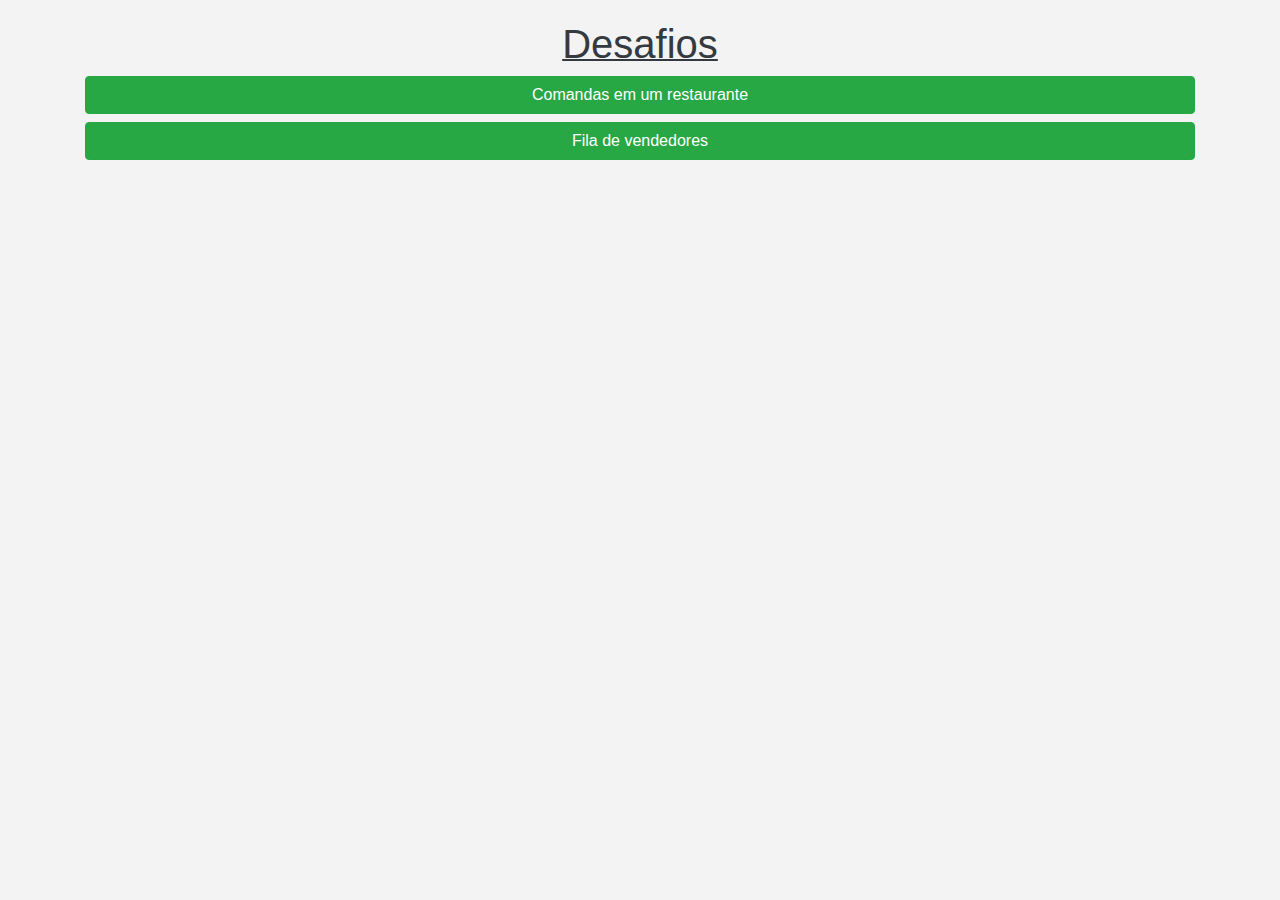
<file: index.html>
<!DOCTYPE html>
<html>
<head>
	<meta charset="utf-8">
	<meta name="viewport" content="width=device-width, initial-scale=1">
	<!-- Chamada de bootstrap-->
	<link rel="stylesheet" href="https://cdn.jsdelivr.net/npm/bootstrap@4.0.0/dist/css/bootstrap.min.css" integrity="sha384-Gn5384xqQ1aoWXA+058RXPxPg6fy4IWvTNh0E263XmFcJlSAwiGgFAW/dAiS6JXm" crossorigin="anonymous">
	<!-- Chamada de css padrão-->
	<link rel="stylesheet" href="./estiloPadrao.css">
	<!-- Chamada de icone-->
	<link rel="icon" type="imagem/png" href="./icone.png" />
	<!-- Chamada de titulo-->
	<title>Desafios</title>
</head>
<style>
	
</style>
<body>
	<div class="container" id="conteudo">
		<h1 id="textTitulo"> Desafios </h1>
		<a class="btn btn-success btn-block" class="text-light" href='https://viniciusverasoliveira.github.io/Desafios/Comandas/Resolucao.html'>Comandas em um restaurante</a>	
		<a class="btn btn-success btn-block" class="text-light" href='https://viniciusverasoliveira.github.io/Desafios/Fila_de_Vendedores/Resolucao.html'>Fila de vendedores</a>
	</div>
</body>
</html>
</file>
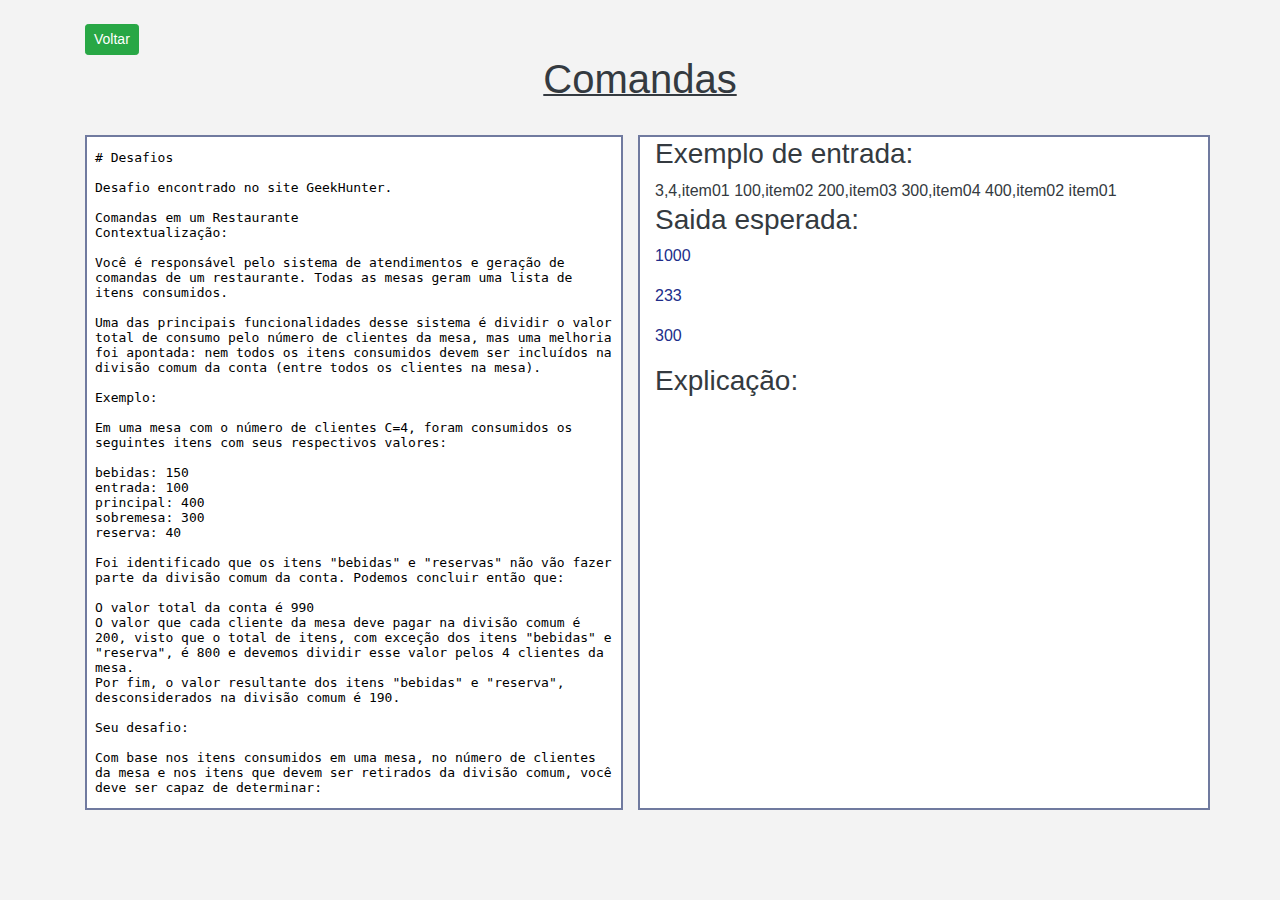
<file: Comandas/Resolucao.html>
<!DOCTYPE html>
<html>
<head>
	<meta charset="utf-8">
	<meta name="viewport" content="width=device-width, initial-scale=1">
	
	<!-- Chamada de bootstrap-->
	<link rel="stylesheet" href="https://cdn.jsdelivr.net/npm/bootstrap@4.0.0/dist/css/bootstrap.min.css" integrity="sha384-Gn5384xqQ1aoWXA+058RXPxPg6fy4IWvTNh0E263XmFcJlSAwiGgFAW/dAiS6JXm" crossorigin="anonymous">
	<!-- Chamada de css padrão-->
	<link rel="stylesheet" href="../estiloPadrao.css">
	<!-- Chamada de icone-->
	<link rel="icon" type="imagem/png" href="../icone.png" />
	<!-- Chamada de titulo-->
	<title>Desafio - Comanda</title>
</head>
<body>
<br>
  	<div class="container">
	  	<div class="row">
	  		<div class="col"> 
	  			<a class="btn btn-success btn-sm" class="text-light" href='https://viniciusverasoliveira.github.io/Desafios/'>Voltar</a>
	  		</div>
	  	</div>
	  	<div class="d-flex justify-content-center"> 
	  		<h1 id="textTitulo">Comandas</h1>
	  	</div>
		<br>
	  	<div class="row">
	  		<div class="col">
	  			<iframe src="README.md" id="textResumo"></iframe>
	  		</div>
	  		<div class="col" id="textResolucao">
	  			<div>
	  				<h3>Exemplo de entrada: </h3>
	  				<span id="entrada"></span>
	  			<br>
	  				<h3>Saida esperada: </h3>
	  				<p id="saidaL1" class="resposta"></p> 
	  				<p id="saidaL2" class="resposta"></p> 
	  				<p id="saidaL3" class="resposta"></p> 
	  			</div>
	  			<div id="explicacao">
					<h3>Explicação: </h3>
	  				
	  			</div>
	  		</div>
	  	</div>
  	</div>
</body>
<script type="text/javascript">
	//Recebendo os valores
	const arrayOriginal = ['3','4','item01 100','item02 200','item03 300','item04 400', 'item02 item01'];

	//processamento
	let nClientes=0;
	let nItens=0;
	let aNomeItem =[];
	let aPrecItem =[];
	let aRemovItem=[];
 	let loop=0;

 	let nVlTotal=0;
 	let nVlRateado=0;
 	let nVlNRateado=0;

 	let bValida; 

 	nClientes = (arrayOriginal[0]);
	nItens = (arrayOriginal[1]);

	aRemovItem = arrayOriginal[arrayOriginal.length-1].split(' ');
	
	//separando a descricao do valor 
	for(let i=0;i<nItens;i++){
		loop=i+2;
		
		aNomeItem.push(arrayOriginal[loop].slice(0, arrayOriginal[loop].indexOf(' ')));
		aPrecItem.push(arrayOriginal[loop].slice(arrayOriginal[loop].indexOf(' ')));	
		nVlTotal+=parseInt(arrayOriginal[loop].slice(arrayOriginal[loop].indexOf(' ')));

		bValida = (aRemovItem.indexOf(arrayOriginal[loop].slice(0, arrayOriginal[loop].indexOf(' '))));
		//linha 3 
		if(bValida != -1){
			nVlNRateado+= parseInt(arrayOriginal[loop].slice(arrayOriginal[loop].indexOf(' ')));
		}else{
			nVlRateado+= parseInt(arrayOriginal[loop].slice(arrayOriginal[loop].indexOf(' ')));
		}
	}		
	nVlRateado = parseInt(nVlRateado/nClientes);

  	document.getElementById("entrada").innerText=arrayOriginal;
  	document.getElementById("saidaL1").innerText=nVlTotal;
  	document.getElementById("saidaL2").innerText=nVlRateado;
  	document.getElementById("saidaL3").innerText=nVlNRateado;


		console.log(arrayOriginal);
		console.log("Valor total: "+nVlTotal);
		console.log("Valor dividido: "+ nVlRateado);
		console.log("Valor não dividido: "+nVlNRateado);
	</script>

</html>
</file>
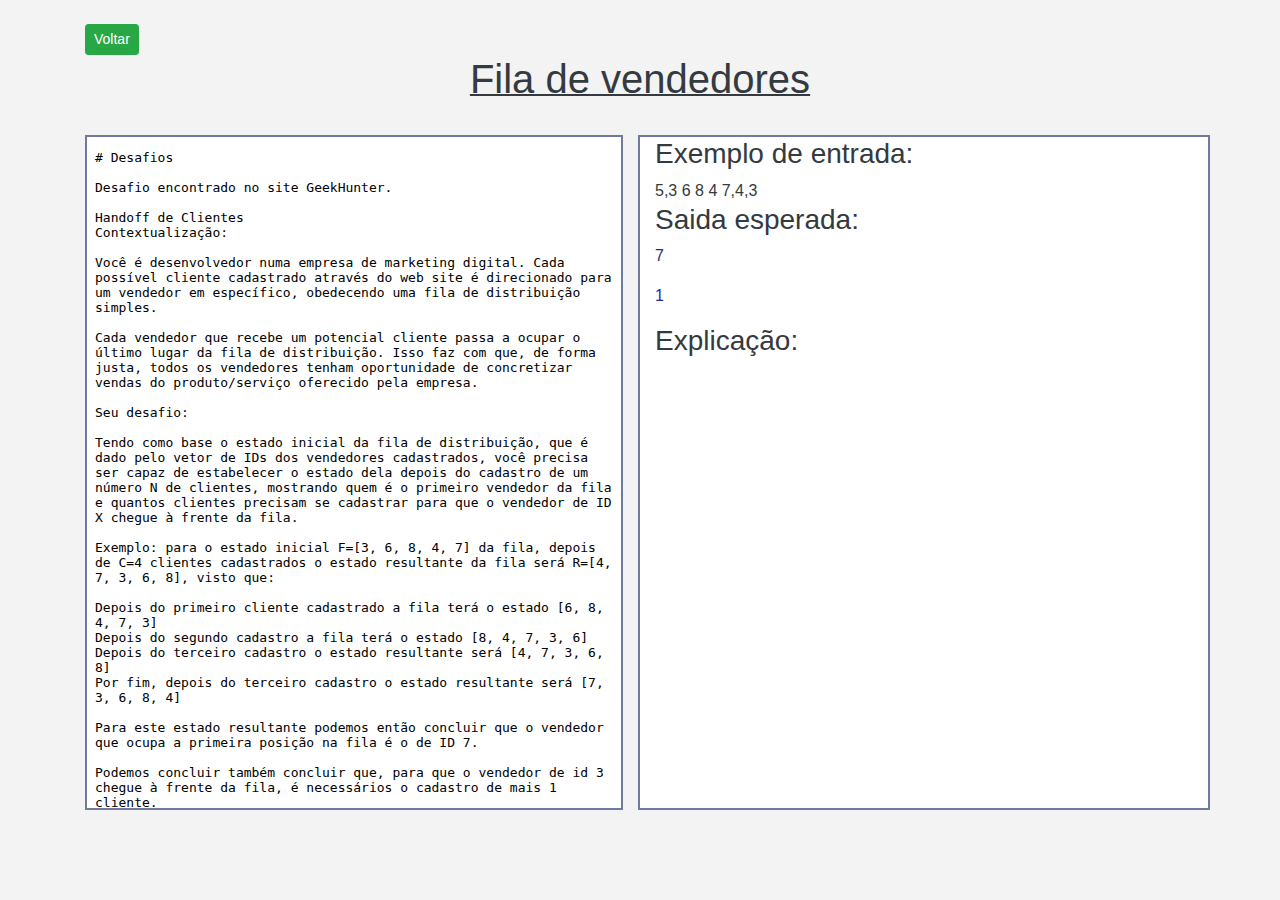
<file: Fila de Vendedores/Resolucao.html>
<!DOCTYPE html>
<html>
<head>
	<meta charset="utf-8">
	<meta name="viewport" content="width=device-width, initial-scale=1">
	<!-- Chamada de bootstrap-->
	<link rel="stylesheet" href="https://cdn.jsdelivr.net/npm/bootstrap@4.0.0/dist/css/bootstrap.min.css" integrity="sha384-Gn5384xqQ1aoWXA+058RXPxPg6fy4IWvTNh0E263XmFcJlSAwiGgFAW/dAiS6JXm" crossorigin="anonymous">
	<!-- Chamada de css padrão-->
	<link rel="stylesheet" href="../estiloPadrao.css">
	<title>Desafio - Fila de Vendedores</title>
</head>

<body>
<br>
  	<div class="container">
	  	<div class="row">
	  		<div class="col"> 
	  			<a class="btn btn-success btn-sm" class="text-light" href='https://viniciusverasoliveira.github.io/Desafios/'>Voltar</a>
	  		</div>
	  	</div>
	  	<div class="d-flex justify-content-center"> 
	  		<h1 id="textTitulo">Fila de vendedores</h1>
	  	</div>
		<br>
	  	<div class="row">
	  		<div class="col">
	  			<iframe src="README.md" id="textResumo"></iframe>
	  		</div>
	  		<div class="col" id="textResolucao">
	  			<div>
	  				<h3>Exemplo de entrada: </h3>
	  				<span id="entrada"></span>
	  			<br>
	  				<h3>Saida esperada: </h3>
	  				<p id="saidaL1" class="resposta"></p> 
	  				<p id="saidaL2" class="resposta"></p> 
	  			</div>
	  			<div id="explicacao">
					<h3>Explicação: </h3>
	  				
	  			</div>
	  		</div>
	  	</div>
  	</div>
</body>

<script type="text/javascript">
	//Recebendo os valores
	const linhas = ['5','3 6 8 4 7','4','3'];
	
	//processamento
  	let nVendedores; 
  	let aIdVendedores = [];
  	let nClientes = 0;
  	let posicoes;
  	let retornoPosicoes;
  	let retornoPosicoesX; 
  	let aux; 

	nVendedores = linhas[0]
	aIdVendedores.push(linhas[1].split(" "))
	aIdVendedores=aIdVendedores[0];
  	
  	nClientes = linhas[2];
  	nClientes = parseFloat(nClientes);
  	nVendedorX = linhas[3];

  	posicoes = parseInt(aIdVendedores.length);
  	retornoPosicoes = (posicoes+nClientes);

  	for(let i=0; i<nClientes; i++){
  		for(let j=0; j<posicoes;j++){
  			if(j==0){
  				aux = aIdVendedores[j];	
  				aIdVendedores[j]=aIdVendedores[j+1];
  			
  			}else if(j>0 && j<(posicoes-1)){
  				aIdVendedores[j]=aIdVendedores[j+1];
  			
  			}else{
  				aIdVendedores[j] = aux; 
  			}			
  		}
  	}
  	
  	retornoPosicoesX = aIdVendedores.indexOf(nVendedorX);

  	document.getElementById("entrada").innerText=linhas;
  	document.getElementById("saidaL1").innerText=aIdVendedores[0];
  	document.getElementById("saidaL2").innerText=retornoPosicoesX;
  	
  	//retorno 
  	console.log("Primeiro da fila "+ aIdVendedores[0]);
  	console.log("Quantos faltam para o vendedor ID "+ aIdVendedores[retornoPosicoesX] +": "+retornoPosicoesX);

</script>
</html>
</file>
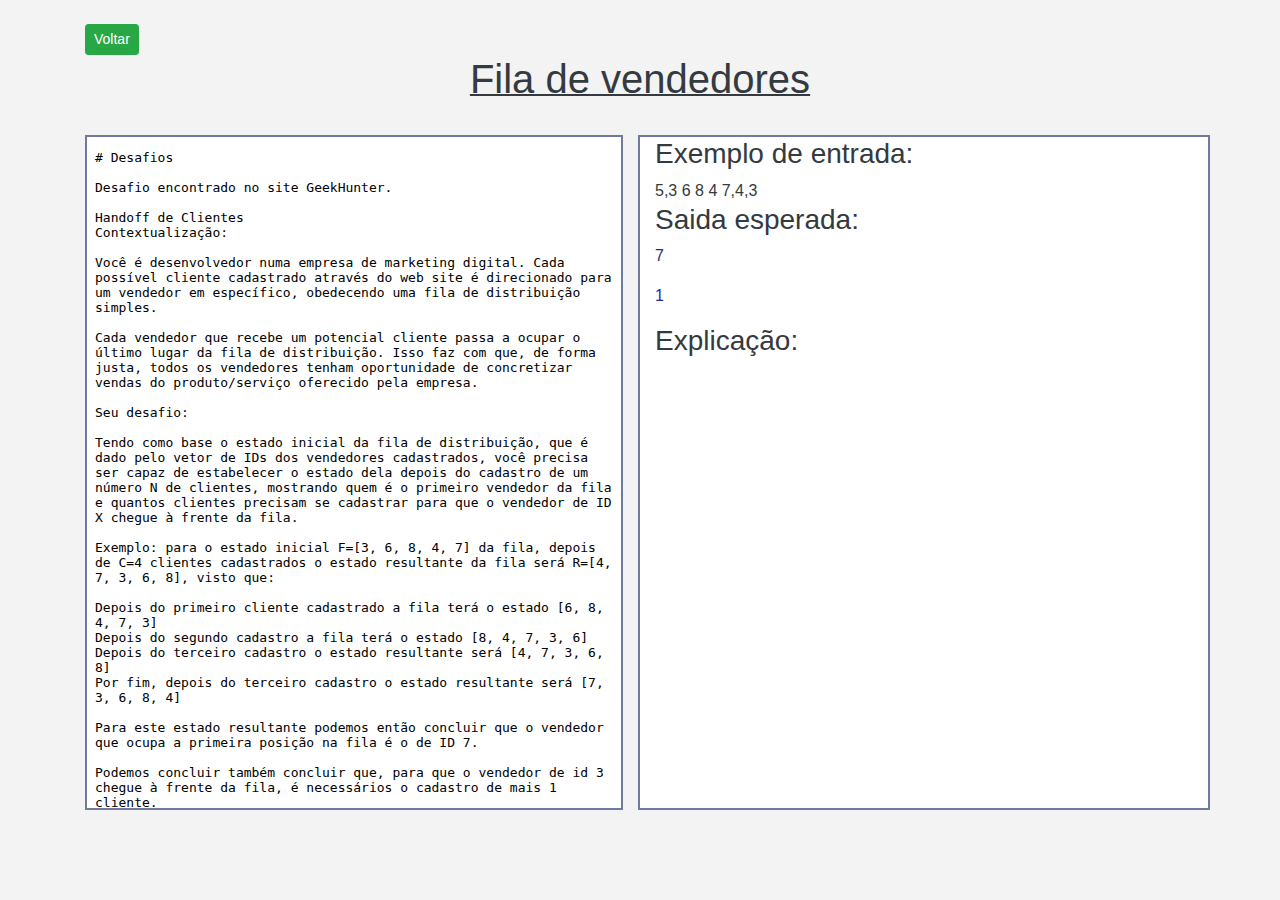
<file: Fila_de_Vendedores/Resolucao.html>
<!DOCTYPE html>
<html>
<head>
	<meta charset="utf-8">
	<meta name="viewport" content="width=device-width, initial-scale=1">
	<!-- Chamada de bootstrap-->
	<link rel="stylesheet" href="https://cdn.jsdelivr.net/npm/bootstrap@4.0.0/dist/css/bootstrap.min.css" integrity="sha384-Gn5384xqQ1aoWXA+058RXPxPg6fy4IWvTNh0E263XmFcJlSAwiGgFAW/dAiS6JXm" crossorigin="anonymous">
	<!-- Chamada de css padrão-->
	<link rel="stylesheet" href="../estiloPadrao.css">
	<!-- Chamada de icone-->
	<link rel="icon" type="imagem/png" href="../icone.png" />
	<!-- Chamada de titulo-->
	<title>Desafio - Fila de Vendedores</title>
</head>

<body>
<br>
  	<div class="container">
	  	<div class="row">
	  		<div class="col"> 
	  			<a class="btn btn-success btn-sm" class="text-light" href='https://viniciusverasoliveira.github.io/Desafios/'>Voltar</a>
	  		</div>
	  	</div>
	  	<div class="d-flex justify-content-center"> 
	  		<h1 id="textTitulo">Fila de vendedores</h1>
	  	</div>
		<br>
	  	<div class="row">
	  		<div class="col">
	  			<iframe src="README.md" id="textResumo"></iframe>
	  		</div>
	  		<div class="col" id="textResolucao">
	  			<div>
	  				<h3>Exemplo de entrada: </h3>
	  				<span id="entrada"></span>
	  			<br>
	  				<h3>Saida esperada: </h3>
	  				<p id="saidaL1" class="resposta"></p> 
	  				<p id="saidaL2" class="resposta"></p> 
	  			</div>
	  			<div id="explicacao">
					<h3>Explicação: </h3>
	  				
	  			</div>
	  		</div>
	  	</div>
  	</div>
</body>

<script type="text/javascript">
	//Recebendo os valores
	const linhas = ['5','3 6 8 4 7','4','3'];
	
	//processamento
  	let nVendedores; 
  	let aIdVendedores = [];
  	let nClientes = 0;
  	let posicoes;
  	let retornoPosicoes;
  	let retornoPosicoesX; 
  	let aux; 

	nVendedores = linhas[0]
	aIdVendedores.push(linhas[1].split(" "))
	aIdVendedores=aIdVendedores[0];
  	
  	nClientes = linhas[2];
  	nClientes = parseFloat(nClientes);
  	nVendedorX = linhas[3];

  	posicoes = parseInt(aIdVendedores.length);
  	retornoPosicoes = (posicoes+nClientes);

  	for(let i=0; i<nClientes; i++){
  		for(let j=0; j<posicoes;j++){
  			if(j==0){
  				aux = aIdVendedores[j];	
  				aIdVendedores[j]=aIdVendedores[j+1];
  			
  			}else if(j>0 && j<(posicoes-1)){
  				aIdVendedores[j]=aIdVendedores[j+1];
  			
  			}else{
  				aIdVendedores[j] = aux; 
  			}			
  		}
  	}
  	
  	retornoPosicoesX = aIdVendedores.indexOf(nVendedorX);

  	document.getElementById("entrada").innerText=linhas;
  	document.getElementById("saidaL1").innerText=aIdVendedores[0];
  	document.getElementById("saidaL2").innerText=retornoPosicoesX;
  	
  	//retorno 
  	console.log("Primeiro da fila "+ aIdVendedores[0]);
  	console.log("Quantos faltam para o vendedor ID "+ aIdVendedores[retornoPosicoesX] +": "+retornoPosicoesX);

</script>
</html>
</file>
<file: estiloPadrao.css>
body{
		background-color: #f3f3f3;
	}
	#conteudo{
		margin-top: 20px;
		text-align: center;
		text-decoration: none;
	}
/*conteudos*/
	#textTitulo{
		color: #343a40;
		font-weight: 100;
		text-decoration: underline 2px;
	}
	#textResumo{
	    height: 75vh;
    	width: 100%;
    	background-color: #fff;
    	font-size: 10rem;
    	border: #707a9f 2px solid;
	}
	#textResolucao{
		height: 75vh;
    	width: 100%;
    	background-color: #fff;
    	color:#343a40;
    	border:#707a9f 2px solid;
	}	
	.resposta{
		color: #202d8a;
		font-weight: 400;
	}
</file>
